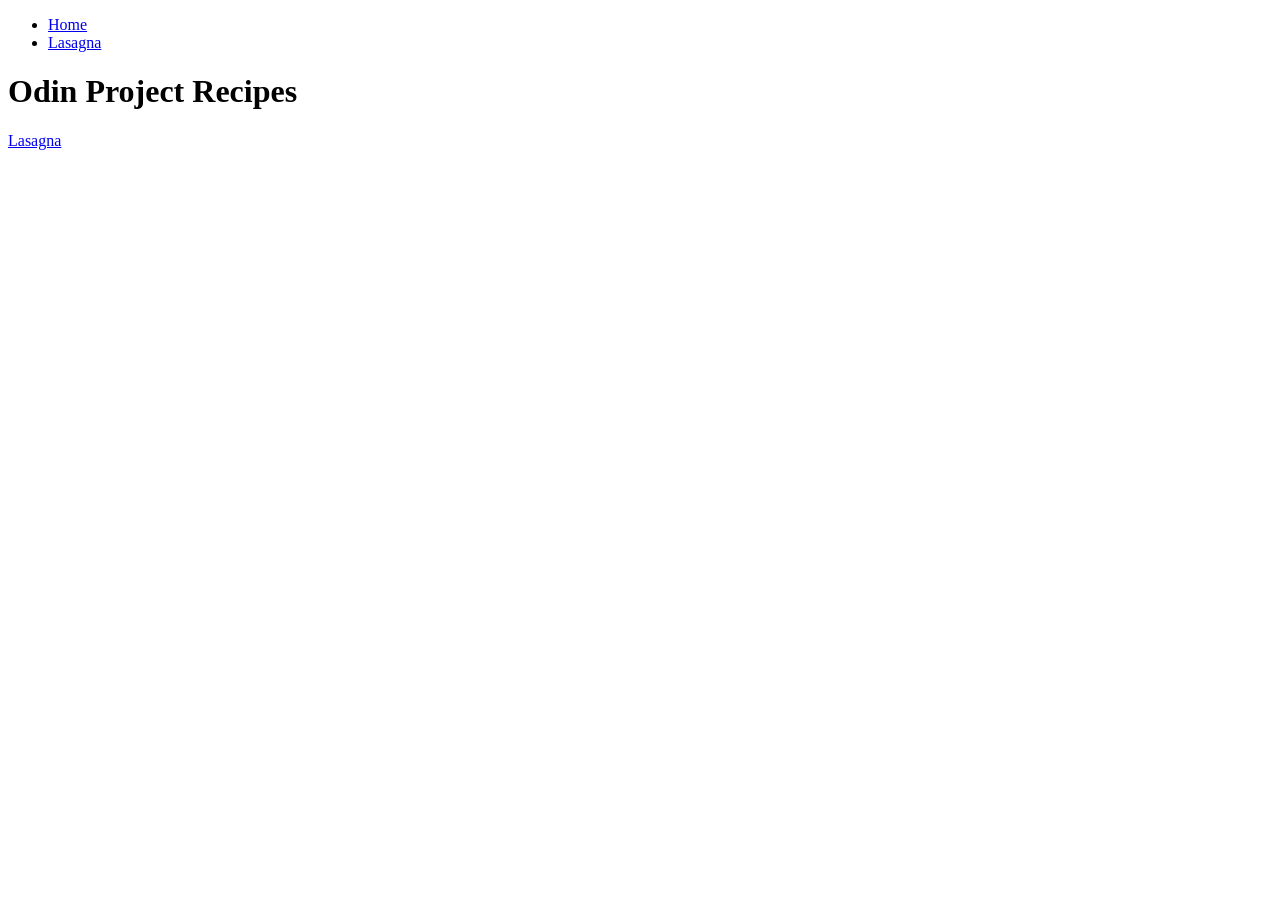
<file: index.html>
<!DOCTYPE html>
<html lang="en">

<head>
    <meta charset="UTF-8">
    <meta name="viewport" content="width=device-width, initial-scale=1.0">
    <title>Odin Project Recipes</title>
</head>

<body>
    <ul>
        <li><a href="./index.html">Home</a></li>
        <li>
            <a href="lasagna.html">Lasagna</a>
        </li>
    </ul>
    <h1>Odin Project Recipes</h1>
    <a href="recipes/lasagna.html">Lasagna</a>
</body>

</html>
</file>
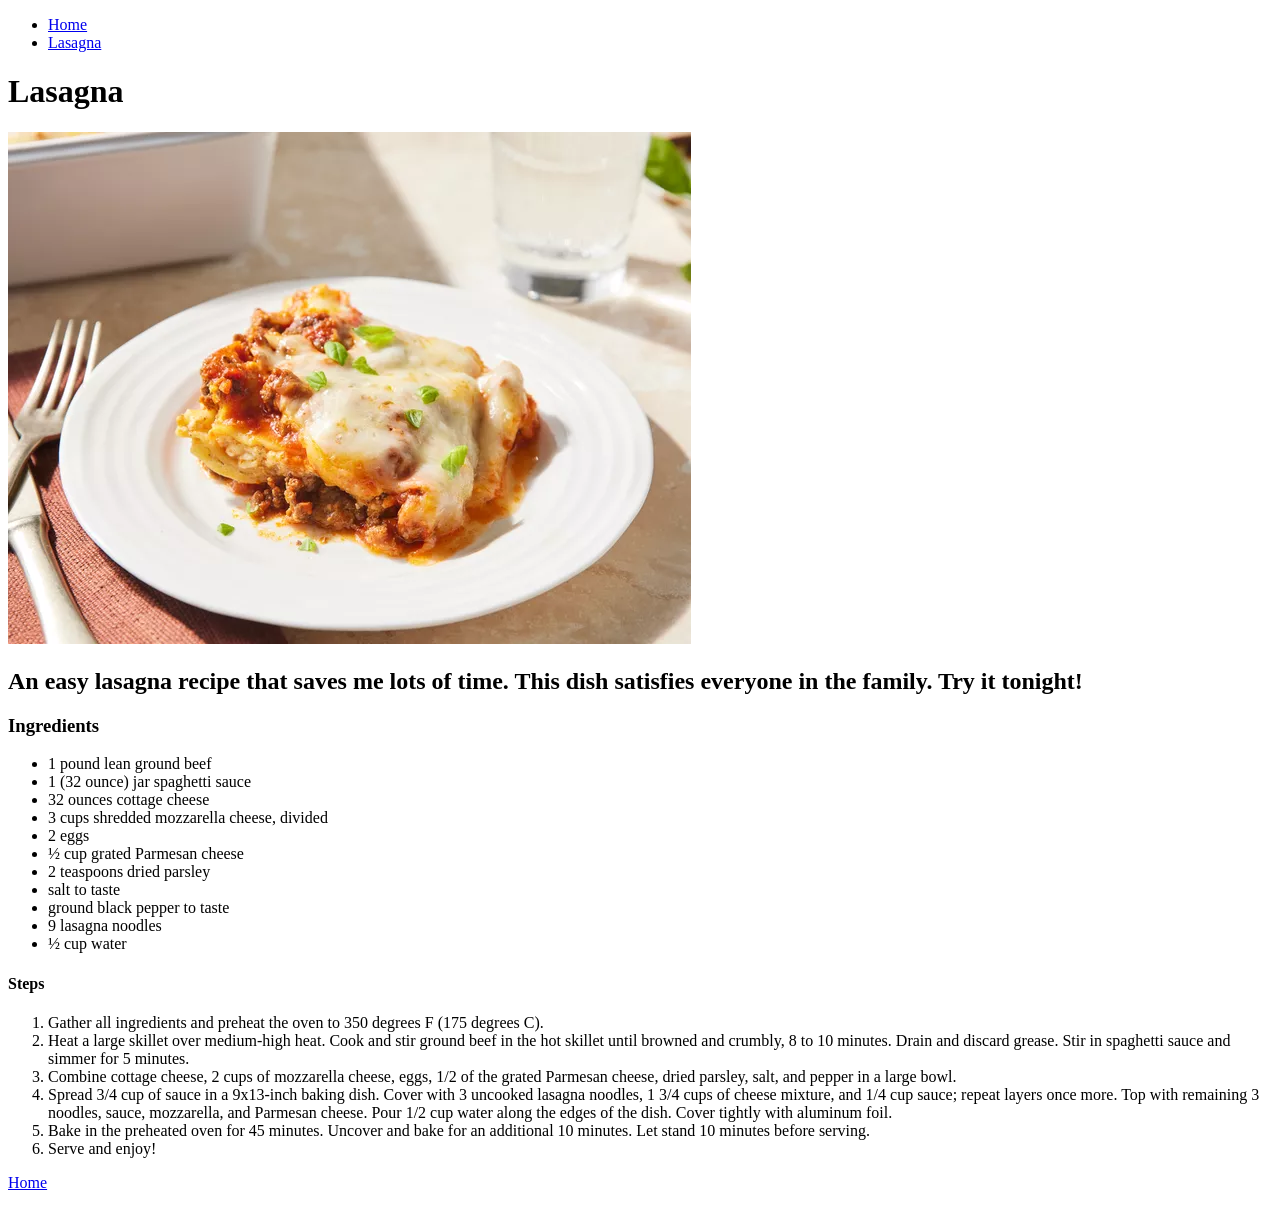
<file: recipes/lasagna.html>
<!DOCTYPE html>
<html lang="en">

<head>
    <meta charset="UTF-8">
    <meta name="viewport" content="width=device-width, initial-scale=1.0">
    <title>Odin Project Recipes - Lasagna</title>
</head>

<body>
    <ul>
        <li><a href="../index.html">Home</a></li>
        <li>
            <a href="lasagna.html">Lasagna</a>
        </li>
    </ul>
    <h1>Lasagna</h1>
    <img src="lasagna.webp" alt="Lasagna">
    <h2>An easy lasagna recipe that saves me lots of time. This dish satisfies everyone in the family. Try it tonight!
    </h2>

    <h3>Ingredients</h3>
    <ul>
        <li>1 pound lean ground beef</li>
        <li>1 (32 ounce) jar spaghetti sauce</li>
        <li>32 ounces cottage cheese
        </li>
        <li>3 cups shredded mozzarella cheese, divided
        </li>
        <li>2 eggs</li>
        <li>½ cup grated Parmesan cheese</li>
        <li>2 teaspoons dried parsley</li>
        <li>salt to taste</li>
        <li>ground black pepper to taste</li>
        <li>9 lasagna noodles</li>
        <li>½ cup water</li>
    </ul>

    <h4>Steps</h4>
    <ol>
        <li>Gather all ingredients and preheat the oven to 350 degrees F (175 degrees C).</li>
        <li>Heat a large skillet over medium-high heat. Cook and stir ground beef in the hot skillet until browned and
            crumbly, 8 to 10 minutes. Drain and discard grease. Stir in spaghetti sauce and simmer for 5 minutes.</li>
        <li>Combine cottage cheese, 2 cups of mozzarella cheese, eggs, 1/2 of the grated Parmesan cheese, dried parsley,
            salt, and pepper in a large bowl.</li>
        <li>Spread 3/4 cup of sauce in a 9x13-inch baking dish. Cover with 3 uncooked lasagna noodles, 1 3/4 cups of
            cheese mixture, and 1/4 cup sauce; repeat layers once more. Top with remaining 3 noodles, sauce, mozzarella,
            and Parmesan cheese. Pour 1/2 cup water along the edges of the dish. Cover tightly with aluminum foil.</li>
        <li>Bake in the preheated oven for 45 minutes. Uncover and bake for an additional 10 minutes. Let stand 10
            minutes before serving.</li>
        <li>Serve and enjoy!</li>
    </ol>
    <p><a href="../index.html">Home</a></p>
</body>

</html>
</file>
